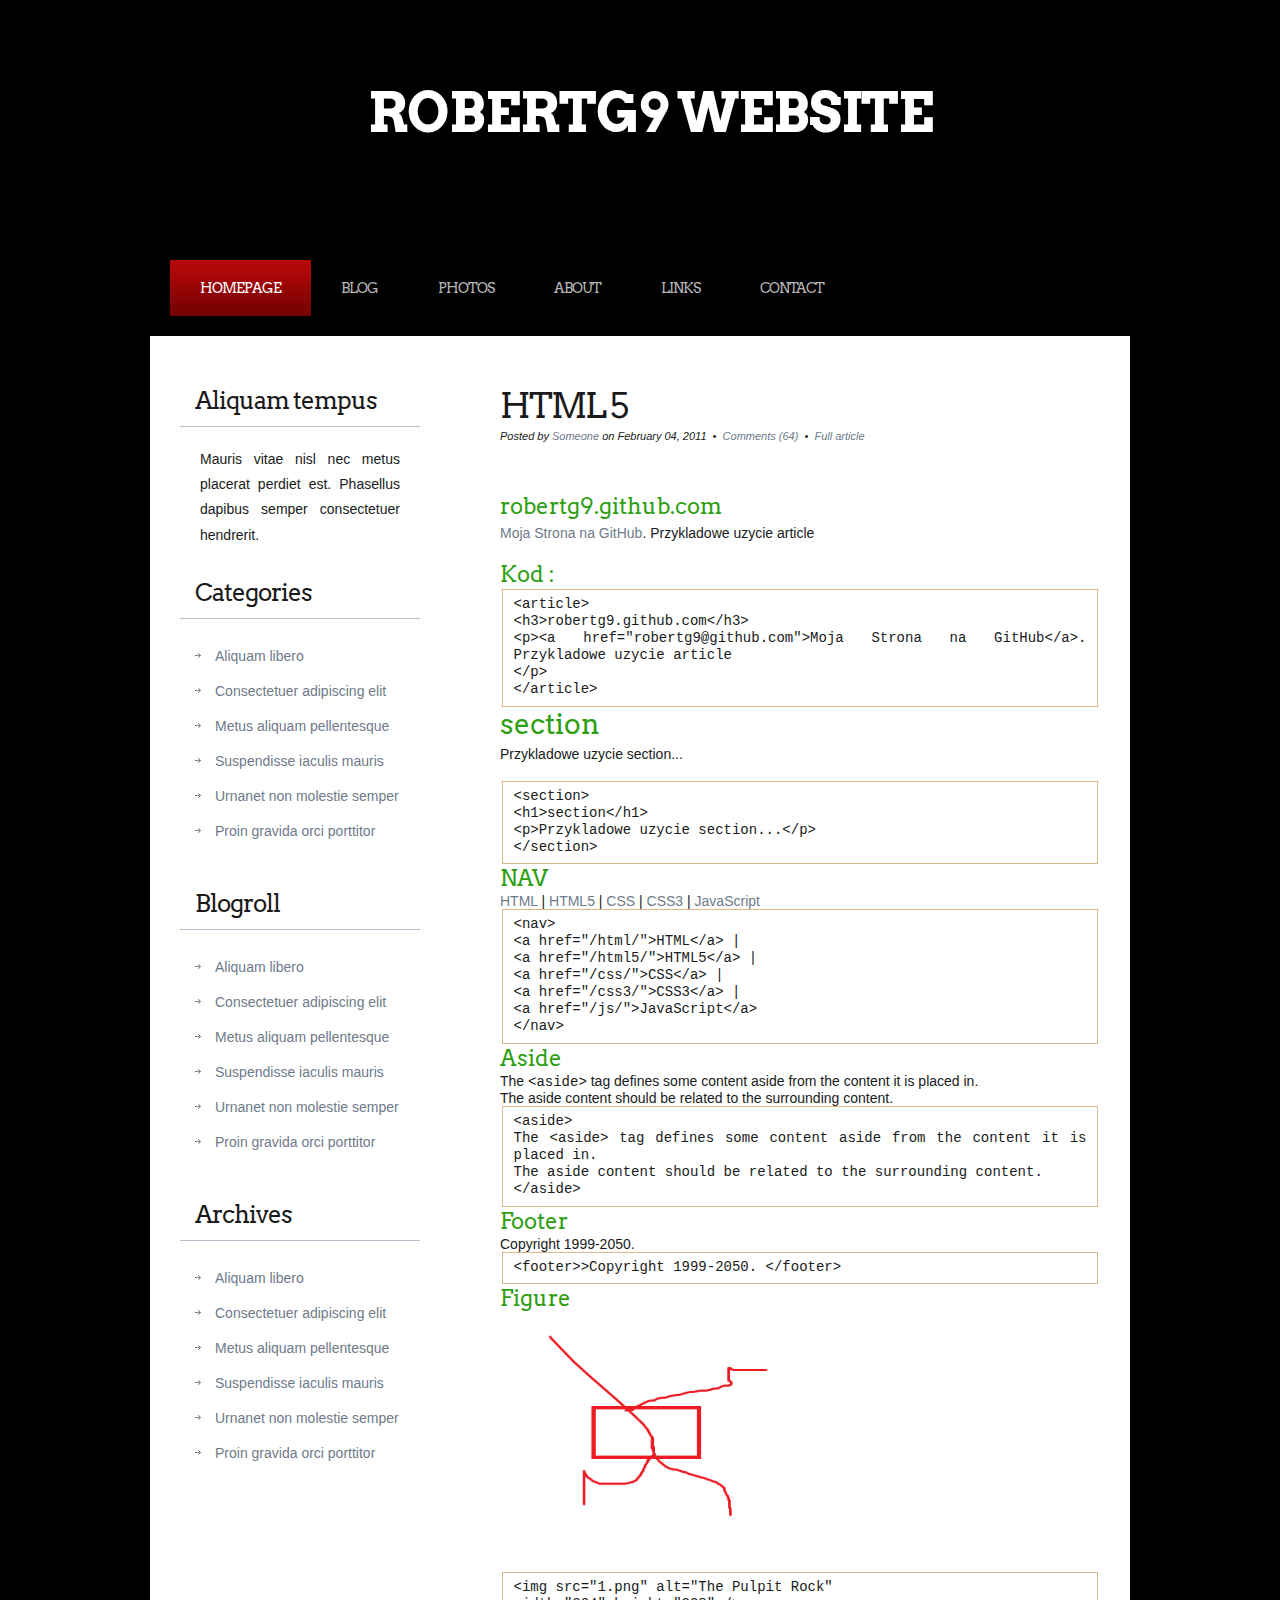
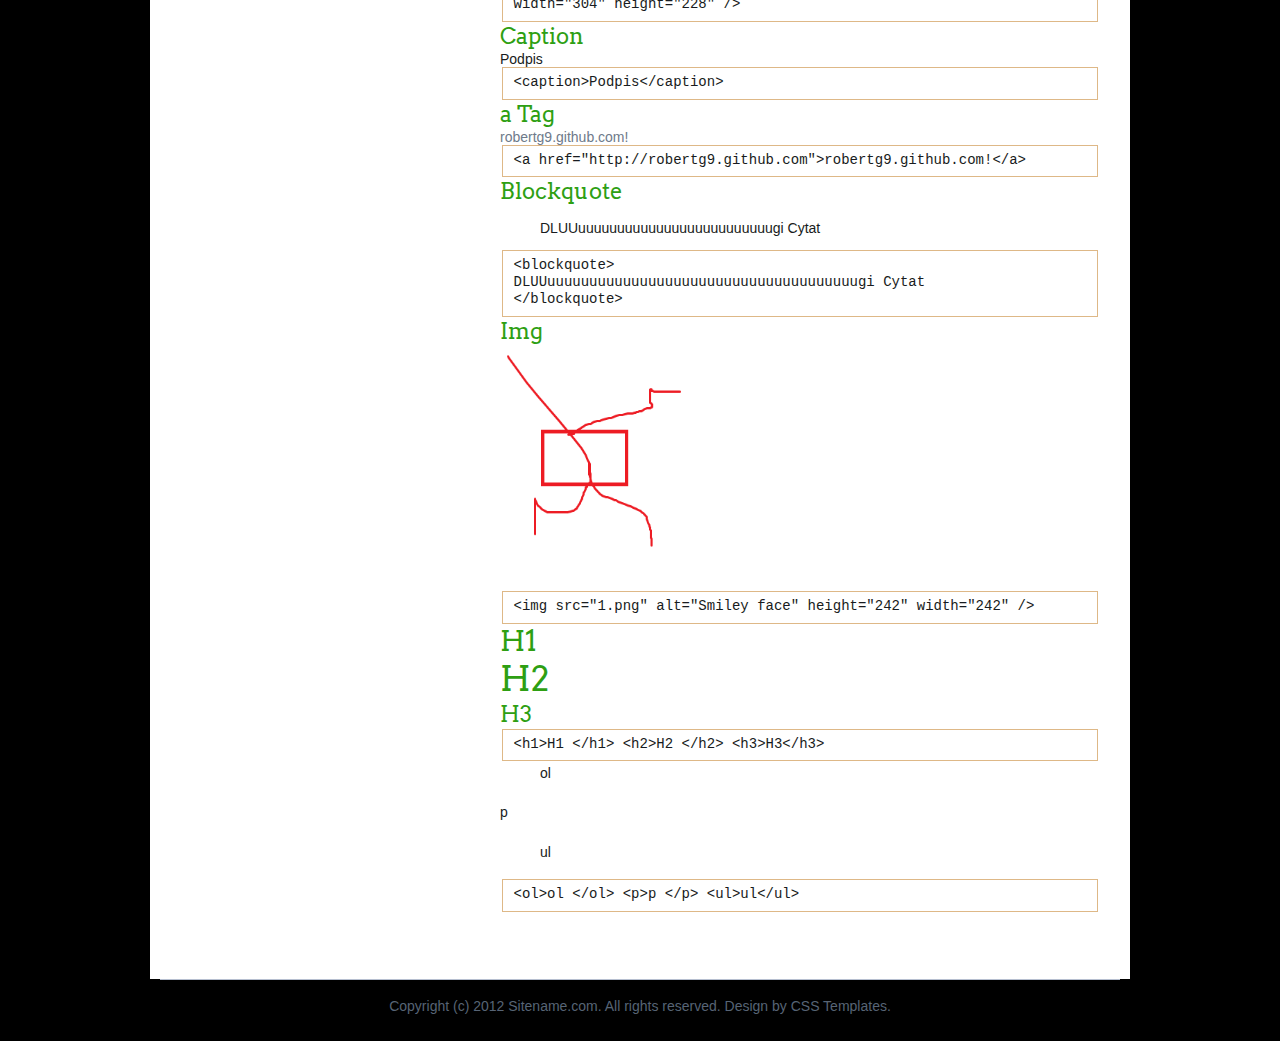
<file: index.html>
<!DOCTYPE html PUBLIC "-//W3C//DTD XHTML 1.0 Strict//EN" "http://www.w3.org/TR/xhtml1/DTD/xhtml1-strict.dtd">
<!--
Design by Free CSS Templates
http://www.freecsstemplates.org
Released for free under a Creative Commons Attribution 2.5 License

Name       : DarksadEra
Description: A two-column, fixed-width design with dark color scheme.
Version    : 1.0
Released   : 20120203

-->
<html xmlns="http://www.w3.org/1999/xhtml">
<head>
<meta name="keywords" content="" />
<meta name="description" content="" />
<meta http-equiv="content-type" content="text/html; charset=utf-8" />
<title>robertg9</title>
<link href='http://fonts.googleapis.com/css?family=Arvo' rel='stylesheet' type='text/css'>
<link href="style.css" rel="stylesheet" type="text/css" media="screen" />
</head>
<body>
<div id="wrapper">
	<div id="header-wrapper">
		<div id="header">
			<div id="logo">
				<h1><a href="#">robertg9 Website</a></h1>

			</div>
		</div>
	</div>
	<!-- end #header -->
	<div id="menu">
		<ul>
			<li class="current_page_item"><a href="#">Homepage</a></li>
			<li><a href="blog.html">Blog</a></li>
			<li><a href="#">Photos</a></li>
			<li><a href="#">About</a></li>
			<li><a href="#">Links</a></li>
			<li><a href="#">Contact</a></li>
		</ul>
	</div>
	<!-- end #menu -->
	<div id="page">
		<div id="page-bgtop">
			<div id="page-bgbtm">
				<div id="content">
					<div class="post">
						<h2 class="title"><a href="#">HTML 5 </a></h2>
						<p class="meta">Posted by <a href="#">Someone</a> on February 04, 2011
							&nbsp;&bull;&nbsp; <a href="#" class="comments">Comments (64)</a> &nbsp;&bull;&nbsp; <a href="#" class="permalink">Full article</a></p>
						<div class="entry">
							<p><article>
                                <article>
                                    <h3>robertg9.github.com</h3>
                                    <p><a href="blog.html">Moja Strona na GitHub</a>. Przykladowe uzycie article

                                    </p>
                                </article>
                                <h3>Kod :</h3>
                                <fieldset style="border:1px solid #DEB887">
                                    <code>


                                        &lt;article&gt;  <br>
                                        &lt;h3&gt;robertg9.github.com&lt;/h3&gt;       <br>
                                        &lt;p&gt;&lt;a href="robertg9@github.com"&gt;Moja Strona na GitHub&lt;/a&gt;. Przykladowe uzycie article   <br>

                                        &lt;/p&gt;    <br>
                                        &lt;/article&gt;  <br>


                                    </code>
                                </fieldset>

                                <section>
                                    <h1>section</h1>
                                    <p>Przykladowe uzycie section...</p>
                                </section>

                                <fieldset style="border:1px solid #DEB887">
                                    <code>
                                        &lt;section&gt;   <br>
                                        &lt;h1&gt;section&lt;/h1&gt;   <br>
                                        &lt;p&gt;Przykladowe uzycie section...&lt;/p&gt;   <br>
                                        &lt;/section&gt;     <br>
                                    </code>
                                </fieldset>
                                <h3>NAV</h3>
                                <nav>
                                    <a href="/html/">HTML</a> |
                                    <a href="/html5/">HTML5</a> |
                                    <a href="/css/">CSS</a> |
                                    <a href="/css3/">CSS3</a> |
                                    <a href="/js/">JavaScript</a>
                                </nav>

                                <fieldset style="border:1px solid #DEB887">
                                    <code>
                                        &lt;nav&gt;  <br>
                                        &lt;a href="/html/"&gt;HTML&lt;/a&gt; | <br>
                                        &lt;a href="/html5/"&gt;HTML5&lt;/a&gt; | <br>
                                        &lt;a href="/css/"&gt;CSS&lt;/a&gt; |   <br>
                                        &lt;a href="/css3/"&gt;CSS3&lt;/a&gt; |   <br>
                                        &lt;a href="/js/"&gt;JavaScript&lt;/a&gt;   <br>
                                        &lt;/nav&gt;  <br>
                                    </code>
                                </fieldset>

                                <h3>Aside</h3>
                                <aside>
                                    The <code>&lt;aside&gt;</code> tag defines some content aside from the content it is placed in.      <br>
                                    The aside content should be related to the surrounding content.
                                </aside>

                                <fieldset style="border:1px solid #DEB887">
                                    <code>
                                        &lt;aside&gt;  <br>
                                        The <code>&lt;aside&gt;</code> tag defines some content aside from the content it is placed in.      <br>
                                        The aside content should be related to the surrounding content.   <br>
                                        &lt;/aside&gt;  <br>
                                    </code>
                                </fieldset>

                                <h3>Footer</h3>
                                <footer>Copyright 1999-2050.</footer>

                                <fieldset style="border:1px solid #DEB887">
                                    <code>
                                        &lt;footer&gt;>Copyright 1999-2050.    &lt;/footer&gt;  <br>

                                    </code>
                                </fieldset>

                                <h3>Figure</h3>
                                <figure>
                                    <img src="1.png" alt="The Pulpit Rock"
                                         width="304" height="228" />
                                </figure>

                                <fieldset style="border:1px solid #DEB887">
                                    <code>
                                        &lt;img src="1.png" alt="The Pulpit Rock"    <br>
                                        width="304" height="228" /&gt;
                                    </code>
                                </fieldset>
                                <h3>Caption</h3>

                                <caption>Podpis</caption>
                                <fieldset style="border:1px solid #DEB887">
                                    <code>
                                        &lt;caption&gt;Podpis&lt;/caption&gt;
                                    </code>
                                </fieldset>

                                <h3>a Tag</h3>
                                <a href="http://robertg9.github.com">robertg9.github.com!</a>
                                <fieldset style="border:1px solid #DEB887">
                                    <code>
                                        &lt;a href="http://robertg9.github.com">robertg9.github.com!&lt;/a&gt;
                                    </code>
                                </fieldset>
                                <h3>Blockquote</h3>
                                <blockquote>
                                    DLUUuuuuuuuuuuuuuuuuuuuuuuuuugi Cytat
                                </blockquote>
                                <fieldset style="border:1px solid #DEB887">
                                    <code>

                                        &lt;blockquote&gt;     <br>
                                        DLUUuuuuuuuuuuuuuuuuuuuuuuuuuuuuuuuuuuuuugi Cytat  <br>
                                        &lt;/blockquote&gt;
                                    </code>
                                </fieldset>

                                <h3>Img</h3>
                                <img src="1.png" alt="Smiley face" height="242" width="242" />
                                <fieldset style="border:1px solid #DEB887">
                                    <code>

                                        &lt;img src="1.png" alt="Smiley face" height="242" width="242" /&gt;
                                    </code>
                                </fieldset>

                                <h1>H1</h1>   <h2>H2</h2>   <h3>H3</h3>

                                <fieldset style="border:1px solid #DEB887">
                                    <code>

                                        &lt;h1&gt;H1  &lt;/h1&gt   &lt;h2&gt;H2  &lt;/h2&gt;  &lt;h3&gt;H3&lt;/h3&gt;
                                    </code>
                                </fieldset>

                                <ol>ol</ol>
                                <p>p</p>
                                <ul>ul</ul>

                                <fieldset style="border:1px solid #DEB887">
                                    <code>

                                        &lt;ol&gt;ol  &lt;/ol&gt   &lt;p&gt;p  &lt;/p&gt;  &lt;ul&gt;ul&lt;/ul&gt;
                                    </code>
                                </fieldset>


						</div>
					</div>


					<div style="clear: both;">&nbsp;</div>
				</div>
				<!-- end #content -->
				<div id="sidebar">
					<ul>
						<li>
							<h2>Aliquam tempus</h2>
							<p>Mauris vitae nisl nec metus placerat perdiet est. Phasellus dapibus semper consectetuer hendrerit.</p>
						</li>
						<li>
							<h2>Categories</h2>
							<ul>
								<li><a href="#">Aliquam libero</a></li>
								<li><a href="#">Consectetuer adipiscing elit</a></li>
								<li><a href="#">Metus aliquam pellentesque</a></li>
								<li><a href="#">Suspendisse iaculis mauris</a></li>
								<li><a href="#">Urnanet non molestie semper</a></li>
								<li><a href="#">Proin gravida orci porttitor</a></li>
							</ul>
						</li>
						<li>
							<h2>Blogroll</h2>
							<ul>
								<li><a href="#">Aliquam libero</a></li>
								<li><a href="#">Consectetuer adipiscing elit</a></li>
								<li><a href="#">Metus aliquam pellentesque</a></li>
								<li><a href="#">Suspendisse iaculis mauris</a></li>
								<li><a href="#">Urnanet non molestie semper</a></li>
								<li><a href="#">Proin gravida orci porttitor</a></li>
							</ul>
						</li>
						<li>
							<h2>Archives</h2>
							<ul>
								<li><a href="#">Aliquam libero</a></li>
								<li><a href="#">Consectetuer adipiscing elit</a></li>
								<li><a href="#">Metus aliquam pellentesque</a></li>
								<li><a href="#">Suspendisse iaculis mauris</a></li>
								<li><a href="#">Urnanet non molestie semper</a></li>
								<li><a href="#">Proin gravida orci porttitor</a></li>
							</ul>
						</li>
					</ul>
				</div>
				<!-- end #sidebar -->
				<div style="clear: both;">&nbsp;</div>
			</div>
		</div>
	</div>
	<!-- end #page -->
</div>
<div id="footer">
	<p>Copyright (c) 2012 Sitename.com. All rights reserved. Design by <a href="http://www.freecsstemplates.org/"> CSS Templates</a>.</p>
</div>
<!-- end #footer -->
</body>
</html>
</file>
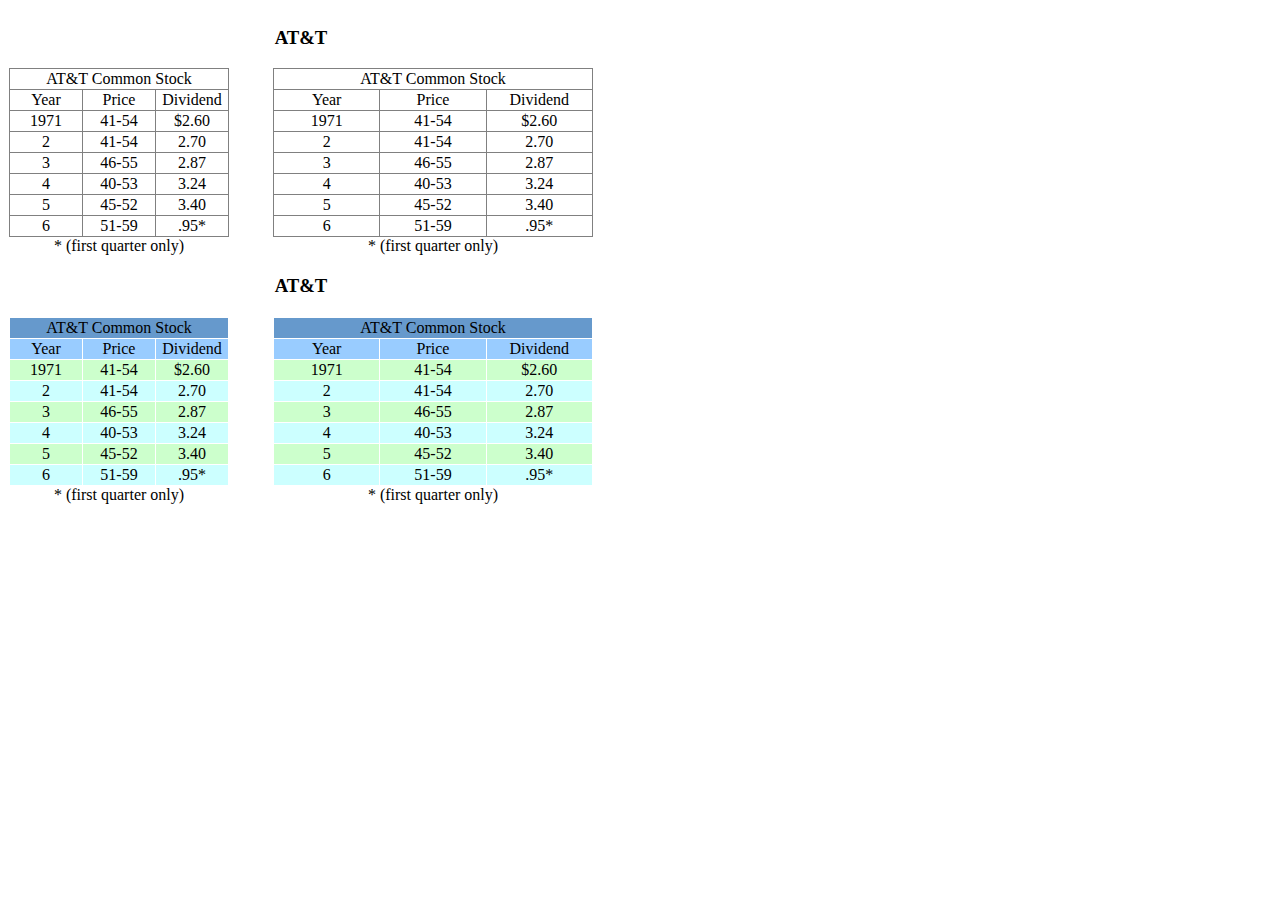
<file: AT&T.html>
<!DOCTYPE HTML PUBLIC "-//W3C//DTD HTML 4.01 Transitional//EN"
        "http://www.w3.org/TR/html4/loose.dtd">
<html>
<head>
    <title>WP</title>

    <style>
        body { background: white; }
        table
        {
            table-layout:fixed;
            border-collapse:collapse;


        }

        table {
            text-align: center;
        }

    </style>
</head>
<body>

<table>
    <caption><h3>AT&T</h3></caption>
    <tr>
        <td>
            <table width="220" border="1" class="srodek">
                <caption align="bottom" >* (first quarter only)</caption>

                <tr>
                    <td colspan="3">AT&T Common Stock</td>
                </tr>

                <tr>
                    <td>Year</td><td>Price</td>    <td>Dividend</td>
                </tr>
                <tr>
                    <td>1971</td><td>41-54</td>    <td>$2.60</td>
                </tr>
                <tr>
                    <td>2</td><td>41-54</td>    <td>2.70</td>
                </tr>
                <tr>
                    <td>3</td><td>46-55</td>    <td>2.87</td>
                </tr>
                <tr>
                    <td>4</td><td>40-53</td>    <td>3.24</td>
                </tr>
                <tr>
                    <td>5</td><td>45-52</td>    <td>3.40</td>
                </tr>
                <tr>
                    <td>6</td><td>51-59</td>    <td>.95*</td>
                </tr>

            </table>
        </td>
        <td width="40"></td>
        <td>
            <table width="320" border="1" class="srodek">
                <caption align="bottom" >* (first quarter only)</caption>

                <tr>
                    <td colspan="3">AT&T Common Stock</td>
                </tr>

                <tr>
                    <td>Year</td><td>Price</td>    <td>Dividend</td>
                </tr>
                <tr>
                    <td>1971</td><td>41-54</td>    <td>$2.60</td>
                </tr>
                <tr>
                    <td>2</td><td>41-54</td>    <td>2.70</td>
                </tr>
                <tr>
                    <td>3</td><td>46-55</td>    <td>2.87</td>
                </tr>
                <tr>
                    <td>4</td><td>40-53</td>    <td>3.24</td>
                </tr>
                <tr>
                    <td>5</td><td>45-52</td>    <td>3.40</td>
                </tr>
                <tr>
                    <td>6</td><td>51-59</td>    <td>.95*</td>
                </tr>

            </table>
        </td>


    </tr>




</table>















<table>
    <caption><h3>AT&T</h3></caption>
    <tr>
        <td>
            <table width="220" border="1" class="srodek" BORDERCOLOR=white>
                <caption align="bottom" >* (first quarter only)</caption>

                <tr>
                    <td colspan="3"  bgcolor=#6699CC>AT&T Common Stock</td>
                </tr>

                <tr>
                    <td bgcolor=#99CCFF >Year</td><td bgcolor=#99CCFF >Price</td>    <td bgcolor=#99CCFF >Dividend</td>
                </tr>
                <tr>
                    <td bgcolor=#CCFFCC>1971</td><td bgcolor=#CCFFCC>41-54</td>    <td bgcolor=#CCFFCC>$2.60</td>
                </tr>
                <tr>
                    <td bgcolor=#CCFFFF>2</td><td bgcolor=#CCFFFF>41-54</td>    <td bgcolor=#CCFFFF>2.70</td>
                </tr>
                <tr>
                    <td bgcolor=#CCFFCC>3</td><td bgcolor=#CCFFCC>46-55</td>    <td bgcolor=#CCFFCC>2.87</td>
                </tr>
                <tr>
                    <td bgcolor=#CCFFFF>4</td><td bgcolor=#CCFFFF>40-53</td>    <td bgcolor=#CCFFFF>3.24</td>
                </tr>
                <tr>
                    <td bgcolor=#CCFFCC>5</td><td bgcolor=#CCFFCC>45-52</td>    <td bgcolor=#CCFFCC>3.40</td>
                </tr>
                <tr>
                    <td bgcolor=#CCFFFF>6</td><td bgcolor=#CCFFFF>51-59</td>    <td bgcolor=#CCFFFF>.95*</td>
                </tr>

            </table>
        </td>
        <td width="40"></td>
        <td>
            <table width="320" border="1" class="srodek" BORDERCOLOR=white>
                <caption align="bottom" >* (first quarter only)</caption>

                <tr>
                    <td colspan="3"  bgcolor=#6699CC>AT&T Common Stock</td>
                </tr>

                <tr>
                    <td bgcolor=#99CCFF>Year</td><td bgcolor=#99CCFF>Price</td>    <td bgcolor=#99CCFF>Dividend</td>
                </tr>
                <tr>
                    <td bgcolor=#CCFFCC>1971</td><td bgcolor=#CCFFCC>41-54</td>    <td bgcolor=#CCFFCC>$2.60</td>
                </tr>
                <tr>
                    <td bgcolor=#CCFFFF>2</td><td bgcolor=#CCFFFF>41-54</td>    <td bgcolor=#CCFFFF>2.70</td>
                </tr>
                <tr>
                    <td bgcolor=#CCFFCC>3</td><td bgcolor=#CCFFCC>46-55</td>    <td bgcolor=#CCFFCC>2.87</td>
                </tr>
                <tr>
                    <td bgcolor=#CCFFFF>4</td><td bgcolor=#CCFFFF>40-53</td>    <td bgcolor=#CCFFFF>3.24</td>
                </tr>
                <tr>
                    <td bgcolor=#CCFFCC>5</td><td bgcolor=#CCFFCC>45-52</td>    <td bgcolor=#CCFFCC>3.40</td>
                </tr>
                <tr>
                    <td bgcolor=#CCFFFF>6</td><td bgcolor=#CCFFFF>51-59</td>    <td bgcolor=#CCFFFF>.95*</td>
                </tr>

            </table>
        </td>


    </tr>




</table>
</body>
</html>
</file>
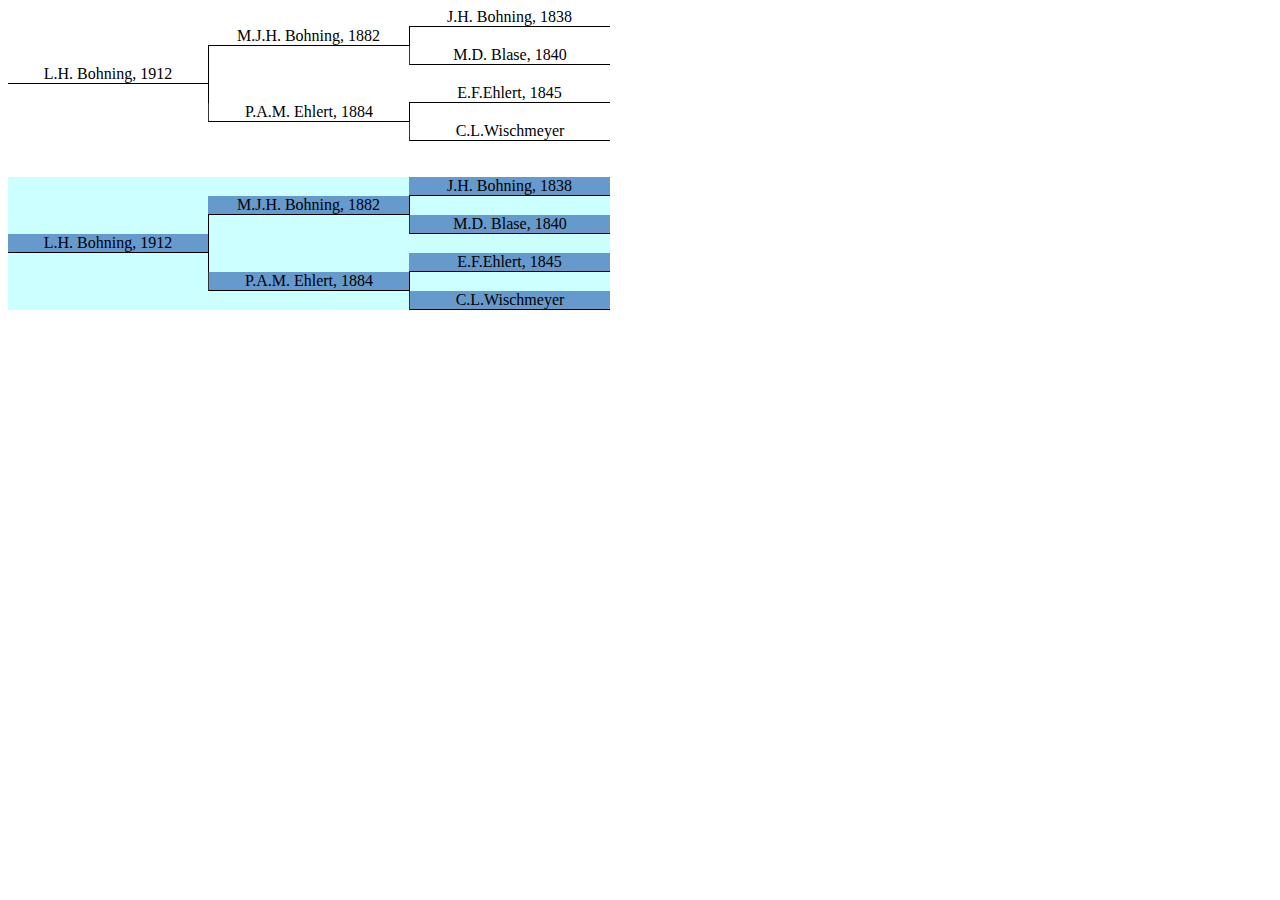
<file: Chart.html>
<!DOCTYPE HTML PUBLIC "-//W3C//DTD HTML 4.01 Transitional//EN"
        "http://www.w3.org/TR/html4/loose.dtd">
<html>
<head>
    <title>Chart</title>

    <style>
        body { background: white; }

        .d {
            border-bottom-width: 1px;
            border-bottom-style: solid;

        }
        .l {
            border-left-width: 1px;
            border-left-style: solid;

        }
        .ld {
            border-left-width: 1px;
            border-left-style: solid;
            border-left-color: #333;
            border-bottom-width: 1px;
            border-bottom-style: solid;

        }

        td {
            text-align: center;
            width: 200px;
        }


    </style>
</head>
<body>
<table border="0" cellpadding="0" cellspacing="0">
    <tr>
        <td>&nbsp;</td>
        <td>&nbsp;</td>
        <td class="d" >J.H. Bohning, 1838</td>
    </tr>
    <tr>
        <td>&nbsp; </td>
        <td class="d">M.J.H. Bohning, 1882</td>
        <td class="l">&nbsp;</td>
    </tr>
    <tr>
        <td>&nbsp;</td>
        <td class="l">&nbsp;</td>
        <td class="ld">M.D. Blase, 1840</td>
    </tr>
    <tr>
        <td class="d">L.H. Bohning, 1912</td>
        <td class="l">&nbsp; </td>
        <td>&nbsp; </td>
    </tr>
    <tr>
        <td>&nbsp; </td>
        <td class="l">&nbsp; </td>
        <td class="d">E.F.Ehlert, 1845</td>
    </tr>
    <tr>
        <td>&nbsp; </td>
        <td class="ld">P.A.M. Ehlert, 1884</td>
        <td class="l">&nbsp;</td>
    </tr>
    <tr>
        <td>&nbsp;</td>
        <td>&nbsp;</td>
        <td class="ld">C.L.Wischmeyer</td>
    </tr>
</table>
 <br>
<br>

<table border="0" cellpadding="0" cellspacing="0" bgcolor=#CCFFFF>
    <tr>
        <td>&nbsp;</td>
        <td>&nbsp;</td>
        <td class="d"  bgcolor=#6699CC>J.H. Bohning, 1838</td>
    </tr>
    <tr>
        <td>&nbsp; </td>
        <td class="d" bgcolor=#6699CC>M.J.H. Bohning, 1882</td>
        <td class="l">&nbsp;</td>
    </tr>
    <tr>
        <td>&nbsp;</td>
        <td class="l">&nbsp;</td>
        <td class="ld" bgcolor=#6699CC>M.D. Blase, 1840</td>
    </tr>
    <tr>
        <td class="d" bgcolor=#6699CC>L.H. Bohning, 1912</td>
        <td class="l">&nbsp; </td>
        <td>&nbsp; </td>
    </tr>
    <tr>
        <td>&nbsp; </td>
        <td class="l">&nbsp; </td>
        <td class="d" bgcolor=#6699CC>E.F.Ehlert, 1845</td>
    </tr>
    <tr>
        <td>&nbsp; </td>
        <td class="ld" bgcolor=#6699CC>P.A.M. Ehlert, 1884</td>
        <td class="l">&nbsp;</td>
    </tr>
    <tr>
        <td>&nbsp;</td>
        <td>&nbsp;</td>
        <td class="ld" bgcolor=#6699CC>C.L.Wischmeyer</td>
    </tr>
</table>





</body>
</html>
</file>
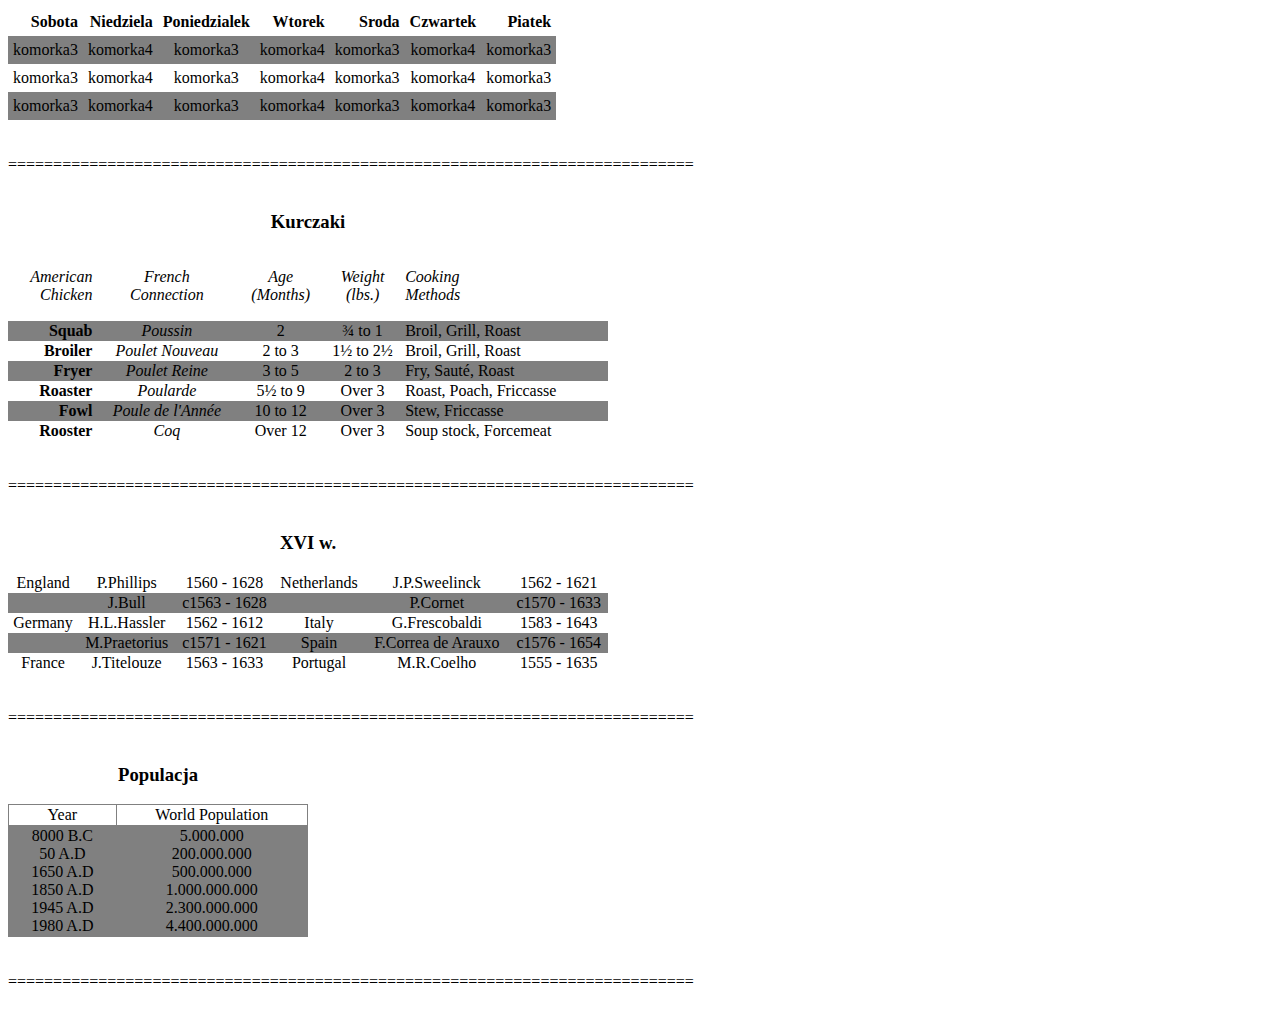
<file: HTML5_table.html>
<!DOCTYPE html>

<html lang="pl">

<head>
   <title>HTML5 Tabele</title>
<style>
    body { background: white; }
    table
    {
        table-layout:auto;
        border-collapse:collapse;
        background-color:#D0D0D0;
    }
    tr:nth-child(odd) { background-color:white; }
    tr:nth-child(even) { background-color:gray; }

    td {
        text-align: center;
    }
    th {
        text-align: right;
    }
</style>

</head>

<body>
<table cellpadding="5" cellspacing="1">
    <tr >
        <th>Sobota</th>
        <th>Niedziela</th>
        <th>Poniedzialek</th>
        <th>Wtorek</th>
        <th>Sroda</th>
        <th>Czwartek</th>
        <th>Piatek</th>
    </tr>
    <tr>
        <td>komorka3</td>
        <td>komorka4</td>
        <td>komorka3</td>
        <td>komorka4</td>
        <td>komorka3</td>
        <td>komorka4</td>
        <td>komorka3</td>

    </tr>
    <tr>
        <td>komorka3</td>
        <td>komorka4</td>
        <td>komorka3</td>
        <td>komorka4</td>
        <td>komorka3</td>
        <td>komorka4</td>
        <td>komorka3</td>
    </tr>
    <tr>
        <td>komorka3</td>
        <td>komorka4</td>
        <td>komorka3</td>
        <td>komorka4</td>
        <td>komorka3</td>
        <td>komorka4</td>
        <td>komorka3</td>
    </tr>


</table>

<table width="600" cellspacing="10" rules="groups">
                                <br>
    <br>
============================================================================
    <br>
    <br>
    <caption><h3>Kurczaki</h3></caption>
    <tr>
        <td style="text-align: right;"><p><i>American<br />Chicken</i></p></td>

        <td><p><i>French<br/>Connection</i></p></td>
        <td><p><i>Age<br/>(Months)</i></p></td>
        <td><p><i>Weight<br/>(lbs.)</i></p></td>
        <td style="text-align: left;"><p><i>Cooking<br /> Methods</i></p></td>

    </tr>
    <tr>
        <th>Squab</th>
        <td><i>Poussin</i></td>
        <td>2</td>
        <td>&frac34; to 1</td>
        <td style="text-align: left;">Broil, Grill, Roast</td>

    </tr>
    <tr>
        <th>Broiler</th>
        <td><i>Poulet Nouveau</i></td>
        <td>2 to 3</td>
        <td>1&frac12; to 2&frac12;</td>
        <td style="text-align: left;">Broil, Grill, Roast</td>

    </tr>
    <tr>
        <th>Fryer</th>
        <td><i>Poulet Reine</i></td>
        <td>3 to 5</td>
        <td>2 to 3</td>
        <td style="text-align: left;">Fry, Saut&#233;, Roast</td>

    </tr>
    <tr>
        <th>Roaster</th>
        <td><i>Poularde</i></td>
        <td>5&frac12; to 9</td>
        <td>Over 3</td>
        <td style="text-align: left;">Roast, Poach, Friccasse</td>

    </tr>
    <tr>
        <th>Fowl</th>
        <td><i>Poule de l'Ann&#233;e</i></td>
        <td>10 to 12</td>
        <td>Over 3</td>
        <td style="text-align: left;">Stew, Friccasse</td>

    </tr>
    <tr>
        <th>Rooster</th>
        <td><i>Coq</i></td>
        <td>Over 12</td>
        <td>Over 3</td>
        <td style="text-align: left;">Soup stock, Forcemeat</td>

    </tr>
</table>
<br>
<br>
============================================================================
<br>
<br>


<table width="600" cellspacing="10" rules="groups">
    <caption><h3>XVI w.</h3></caption>
            <tr>
    <td>England</td> <td>P.Phillips</td> <td>1560 - 1628</td> <td>Netherlands</td>  <td>J.P.Sweelinck</td><td>1562 - 1621</td>
            </tr>
    <tr>
        <td></td> <td>J.Bull</td> <td>c1563 - 1628</td> <td></td>  <td>P.Cornet</td><td>c1570 - 1633</td>
    </tr>
    <tr>
        <td>Germany</td> <td>H.L.Hassler</td> <td>1562 - 1612</td> <td>Italy</td>  <td>G.Frescobaldi</td><td>1583 - 1643</td>
    </tr>
    <tr>
        <td></td> <td>M.Praetorius</td> <td>c1571 - 1621</td> <td>Spain</td>  <td>F.Correa de Arauxo</td><td>c1576 - 1654</td>
    </tr>
    <tr>
        <td>France</td> <td>J.Titelouze</td> <td>1563 - 1633</td> <td>Portugal</td>  <td>M.R.Coelho</td><td>1555 - 1635</td>
    </tr>

</table>
<br>
<br>
============================================================================
<br>
<br>

<table width="300" cellspacing="10" border="1">
    <caption><h3>Populacja</h3></caption>
    <tr>
           <td>Year</td>   <td>World Population</td>
    </tr>
    <tr align="right">
          <td>8000 B.C <br>
              50 A.D <br>
              1650 A.D <br>
              1850 A.D <br>
              1945 A.D <br>
              1980 A.D <br>

          </td>

        <td>
              5.000.000 <br>
            200.000.000 <br>
            500.000.000 <br>
            1.000.000.000 <br>
            2.300.000.000 <br>
            4.400.000.000 <br>

        </td>
    </tr>



    </table>
<br>
<br>
============================================================================
<br>
<br>


</body>

</html>
</file>
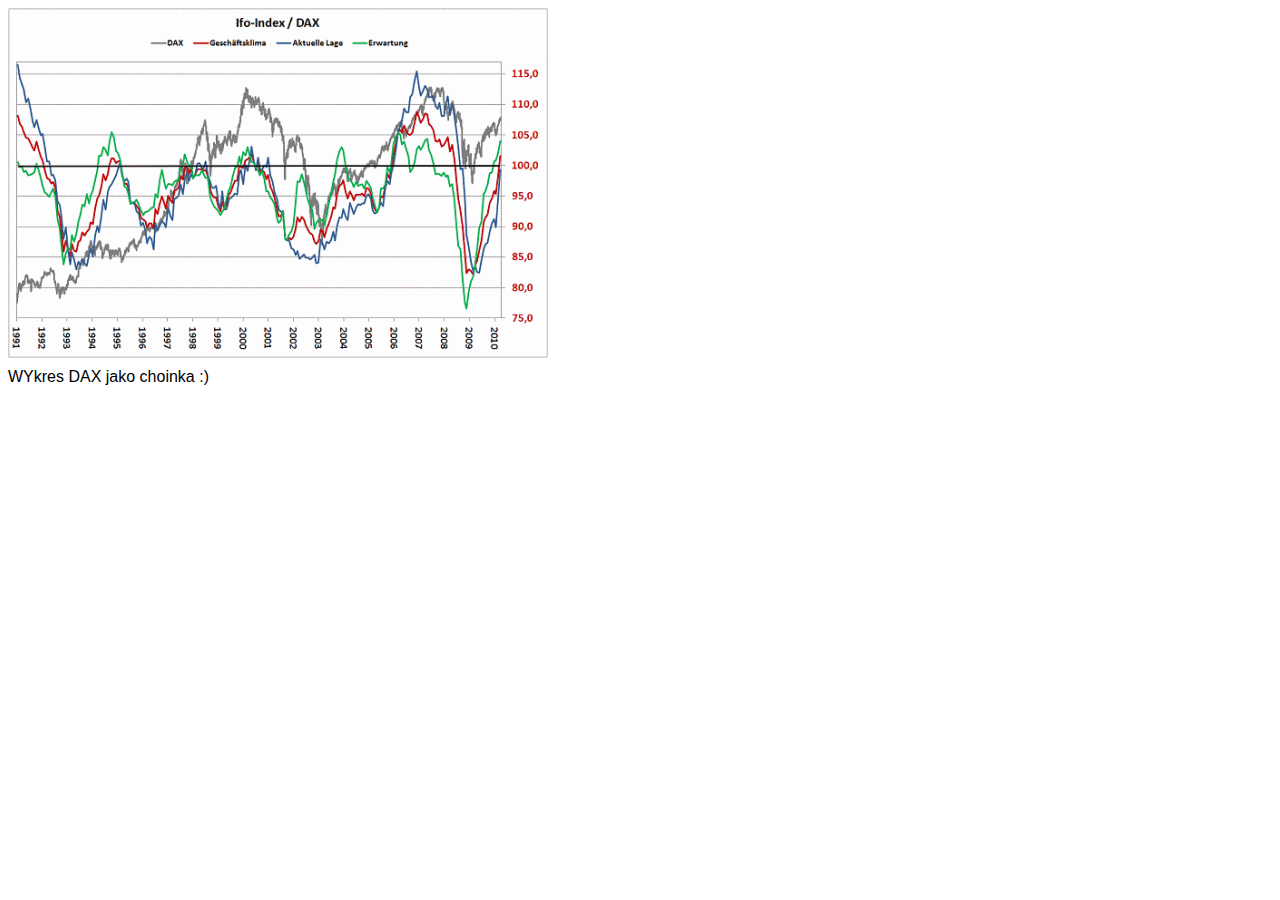
<file: slajdy.html>
<!DOCTYPE html PUBLIC "-//W3C//DTD XHTML 1.0 Transitional//EN" "http://www.w3.org/TR/xhtml1/DTD/xhtml1-transitional.dtd">
<html xmlns="http://www.w3.org/1999/xhtml">
<head>
<meta content="text/html; charset=iso-8859-1" http-equiv="Content-Type"/>

<title>slajdu</title>

<script type="text/javascript" src="jquery-1.2.6.min.js"></script>

<script type="text/javascript">

/*** 
    Simple jQuery Slideshow Script
    Released by Jon Raasch (jonraasch.com) under FreeBSD license: free to use or modify, not responsible for anything, etc.  Please link out to me if you like it :)
***/

function slideSwitch() {
    var $active = $('#slideshow DIV.active');

    if ( $active.length == 0 ) $active = $('#slideshow DIV:last');

    // use this to pull the divs in the order they appear in the markup
    var $next =  $active.next().length ? $active.next()
        : $('#slideshow DIV:first');

    // uncomment below to pull the divs randomly
    // var $sibs  = $active.siblings();
    // var rndNum = Math.floor(Math.random() * $sibs.length );
    // var $next  = $( $sibs[ rndNum ] );


    $active.addClass('last-active');

    $next.css({opacity: 0.0})
        .addClass('active')
        .animate({opacity: 1.0}, 1000, function() {
            $active.removeClass('active last-active');
        });
}

$(function() {
    setInterval( "slideSwitch()", 5000 );
});

</script>

<style type="text/css">

/*** set the width and height to match your images **/

#slideshow {
    position:relative;
    height:400px;
}

#slideshow DIV {
    position:absolute;
    top:0;
    left:0;
    z-index:8;
    opacity:0.0;
    height: 400px;
    background-color: #FFF;
}

#slideshow DIV.active {
    z-index:10;
    opacity:1.0;
}

#slideshow DIV.last-active {
    z-index:9;
}

#slideshow DIV IMG {
    height: 350px;
    display: block;
    border: 0;
    margin-bottom: 10px;
}

</style>

</head>

<body style="font-family: Arial, Sans-serif, sans;">





<div id="slideshow">
    <div class="active">
        <a href="http://robertg9.github.com"><img src="image002.gif.m.png" alt="Slideshow Image 1" /></a>
        WYkres DAX jako choinka :)
    </div>
    
    <div>
        <a href="http://robertg9.github.com"><img src="MSFT_301209-540x350.png" alt="Slideshow Image 2" /></a>
        Przyklady wejsc poprzez linie trendu
    </div>
    
    <div>
        <a href="http://robertg9.github.com"><img src="oil_1h_PB.gif" alt="Slideshow Image 3" /></a>
        Przykladowy oscylator RSI
    </div>
    
    <div>
        <a href="http://robertg9.github.com"><img src="RSIwiki.gif" alt="Slideshow Image 4" /></a>
        Przyklady poziomow S/R
    </div>
    
</div>



</body>
</html>
</file>
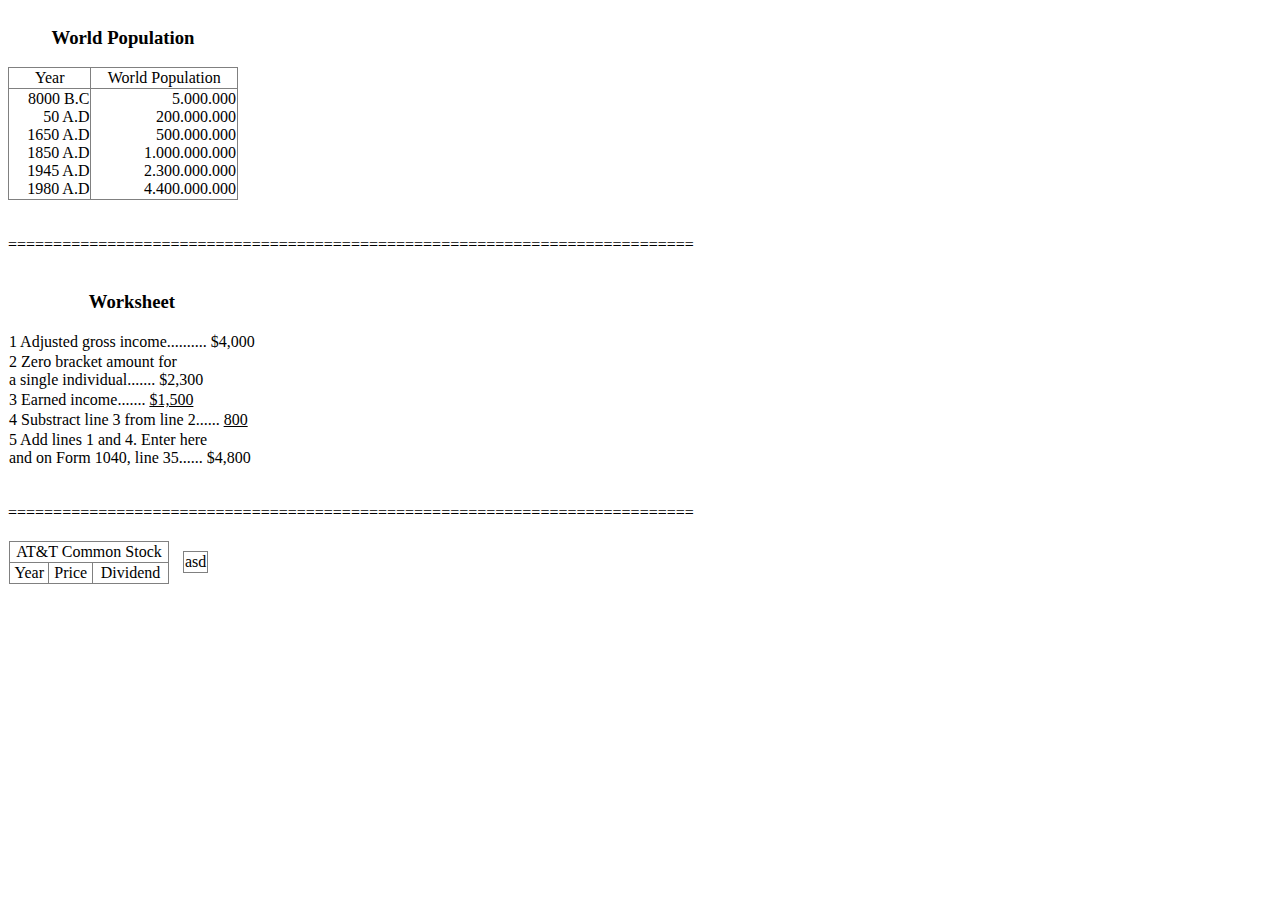
<file: World Population.html>
<!DOCTYPE HTML PUBLIC "-//W3C//DTD HTML 4.01 Transitional//EN"
        "http://www.w3.org/TR/html4/loose.dtd">
<html>
<head>
    <title>WP</title>

    <style>
        body { background: white; }
        table
        {
            table-layout:auto;
            border-collapse:collapse;

        }

        .srodek {
            text-align: center;
        }

    </style>
</head>
<body>
<table width="230" cellspacing="10" border="1">
    <caption><h3>World Population</h3></caption>
    <tr align="center">
        <td>Year</td>   <td>World Population</td>
    </tr>
    <tr align="right">
        <td>8000 B.C <br>
            50 A.D <br>
            1650 A.D <br>
            1850 A.D <br>
            1945 A.D <br>
            1980 A.D <br>

        </td>

        <td>
            5.000.000 <br>
            200.000.000 <br>
            500.000.000 <br>
            1.000.000.000 <br>
            2.300.000.000 <br>
            4.400.000.000 <br>

        </td>
    </tr>



</table>
<br>
<br>
============================================================================
<br>
<br>
<table>
    <caption><h3>Worksheet</h3></caption>
    <tr>
        <td>1 Adjusted gross income.......... $4,000</td>
    </tr>
    <tr>
        <td>2 Zero bracket amount for <br>
            a single individual....... $2,300
        </td>
    </tr>
    <tr>
        <td>3 Earned income....... <u>$1,500</u></td>
    </tr>
    <tr>
        <td>4 Substract line 3 from line 2...... <u>800</u></td>
    </tr>
    <tr>
        <td>5 Add lines 1 and 4. Enter here<br>
        and on Form 1040, line 35...... $4,800</td>
    </tr>


</table>
<br>
<br>
============================================================================
<br>
<br>
<table>
      <tr>
          <td>
            <table width="160" border="1" class="srodek">


                <tr>
                    <td colspan="3">AT&T Common Stock</td>
                </tr>

                <tr>
                    <td>Year</td><td>Price</td>    <td>Dividend</td>
                </tr>

            </table>
          </td>
          <td width="10"></td>
          <td>
          <table border="1">
              <tr>
                  <td>asd</td>
              </tr>
          </table>
          </td>


      </tr>




</table>

</body>
</html>
</file>
<file: style.css>
/*
Design by Free CSS Templates
http://www.freecsstemplates.org
Released for free under a Creative Commons Attribution 2.5 License
*/

body {
	margin: 0;
	padding: 0;
	background: #000;
	font-family: Arial, Helvetica, sans-serif;
	font-size: 14px;
	color: #181B20;
}

h1, h2, h3 {
	margin: 0;
	padding: 0;
	font-family: 'Arvo', serif;
	font-weight: normal;
	color: #2E9F13;
}

h1 {
	font-size: 2em;
}

h2 {
	font-size: 2.4em;
}

h3 {
	font-size: 1.6em;
}

p, ul, ol {
	margin-top: 0;
	line-height: 180%;
}

ul, ol {
}

a {
	text-decoration: none;
	color: #6E7A8A;
}

a:hover {
	text-decoration: underline;
}

img.border {
	border: 6px solid #EEE7DF;
}

img.alignleft {
	float: left;
	margin-right: 25px;
}

img.alignright {
	float: right;
}

img.aligncenter {
	margin: 0px auto;
}

#wrapper {
	margin: 0 auto;
	padding: 0;
}

/* Header */

#header-wrapper {
	height: 240px;
}

#header {
	width: 960px;
	height: 240px;
	margin: 0 auto;
}

/* Logo */

#logo {
	width: 980px;
	height: 100px;
	margin: 0px auto;
	padding: 80px 0px 0px 0px;
	color: #FFFFFF;
}

#logo h1, #logo p {
	display: block;
	margin: 0;
	padding: 0;
}

#logo h1 {
	margin: 0px;
	letter-spacing: -1px;
	text-align: center;
	text-transform: uppercase;
	font-size: 54px;
	font-weight: bold;
	color: #FFFFFF;
}

#logo h1 a {
	color: #FFFFFF;
}

#logo p {
	text-align: center;
	text-transform: uppercase;
	font-family: 'Arvo', serif;
	font-size: 20px;
}

#logo a {
	border: none;
	background: none;
	text-decoration: none;
	color: #FFFFFF;
}

/* Search */

#search {
	float: right;
	width: 280px;
	height: 100px;
	padding: 0;
}

#search form {
	height: 41px;
	margin: 0;
	padding: 60px 0 0 30px;
}

#search fieldset {
	margin: 0;
	padding: 0;
	border: none;
}

#search-text {
	width: 195px;
	padding: 6px 10px;
	border: none;
	background: #FFFFFF;
	text-transform: lowercase;
	font: normal 11px Arial, Helvetica, sans-serif;
	color: #7F7F81;
}

#search-submit {
	display: none;
}

/* Menu */

#menu {
	width: 940px;
	height: 76px;
	margin: 0px auto;
	padding: 20px 20px 0px 20px;
}

#menu ul {
	margin: 0;
	padding: 0px 0px 0px 0px;
	list-style: none;
	line-height: normal;
}

#menu li {
	float: left;
}

#menu a {
	display: block;
	float: left;
	height: 56px;
	margin: 0px;
	padding: 0px 30px 0px 30px;
	line-height: 56px;
	letter-spacing: -1px;
	text-decoration: none;
	text-transform: uppercase;
	font-family: 'Arvo', serif;
	font-size: 14px;
	font-weight: normal;
	color: #B5B5B5;
	border: none;
}

#menu .current_page_item a {
	background: url(images/img03.jpg) repeat-x left top;
	color: #FFFFFF;
}

#menu a:hover {
	text-decoration: none;
	color: #FFFFFF;
}

/* Page */

#page {
	width: 980px;
	margin: 0 auto;
	padding: 0;
	background-color: #FFFFFF;
}

#page-bgtop {
}

#page-bgbtm {
	margin: 0px;
	padding: 40px 30px 0px 30px;
}

/* Content */

#content {
	float: right;
	width: 600px;
	padding: 0px 0px 0px 0px;
}

.post {
	clear: both;
	padding-bottom: 10px;
}

.post .title {
	padding-top: 10px;
	letter-spacing: -2px;
}

.post .title a {
	color: #1A1A1A;
	border: none;
}

.post .meta {
	padding-bottom: 10px;
	text-align: left;
	font-family: Arial, Helvetica, sans-serif;
	font-size: 11px;
	font-style: italic;
}

.post .meta a {
}

.post .entry {
	text-align: justify;
	margin-bottom: 25px;
	padding: 10px 0px 0px 0px;
}

.links {
	display: block;
	width: 96px;
	padding: 2px 0px 2px 0px;
	background: #A53602;
	text-align: center;
	text-transform: uppercase;
	font-size: 10px;
	color: #FFFFFF;
}

/* Sidebar */

#sidebar {
	float: left;
	width: 240px;
	padding: 0px 0px 0px 0px;
}

#sidebar ul {
	margin: 0;
	padding: 0;
	list-style: none;
}

#sidebar li {
	margin: 0;
	padding: 0;
}

#sidebar li ul {
	margin: 0px 15px;
	padding-bottom: 30px;
}

#sidebar li li {
	padding-left: 20px;
	line-height: 35px;
	background: url(images/img07.jpg) no-repeat left 14px;
}

#sidebar li li span {
	display: block;
	margin-top: -20px;
	padding: 0;
	font-size: 11px;
	font-style: italic;
}

#sidebar h2 {
	height: 38px;
	margin-bottom: 20px;
	padding: 12px 0 0 15px;
	border-bottom: 1px solid #B6BFD0;
	letter-spacing: -1px;
	font-size: 24px;
	color: #1A1A1A;
}

#sidebar p {
	margin: 0 0px;
	padding: 0px 20px 20px 20px;
	text-align: justify;
}

#sidebar a {
	border: none;
}

#sidebar a:hover {
	text-decoration: underline;
}

/* Calendar */

#calendar {
}

#calendar_wrap {
	padding: 20px;
}

#calendar table {
	width: 100%;
}

#calendar tbody td {
	text-align: center;
}

#calendar #next {
	text-align: right;
}

/* Footer */

#footer {
	width: 960px;
	height: 55px;
	margin: 0px auto 40px auto;
	border-top: 1px solid #B6BFD0;
	font-family: Arial, Helvetica, sans-serif;
}

#footer p {
	margin: 0;
	padding-top: 18px;
	line-height: normal;
	text-align: center;
	color: #576475;
}

#footer a {
	color: #576475;
}
</file>
